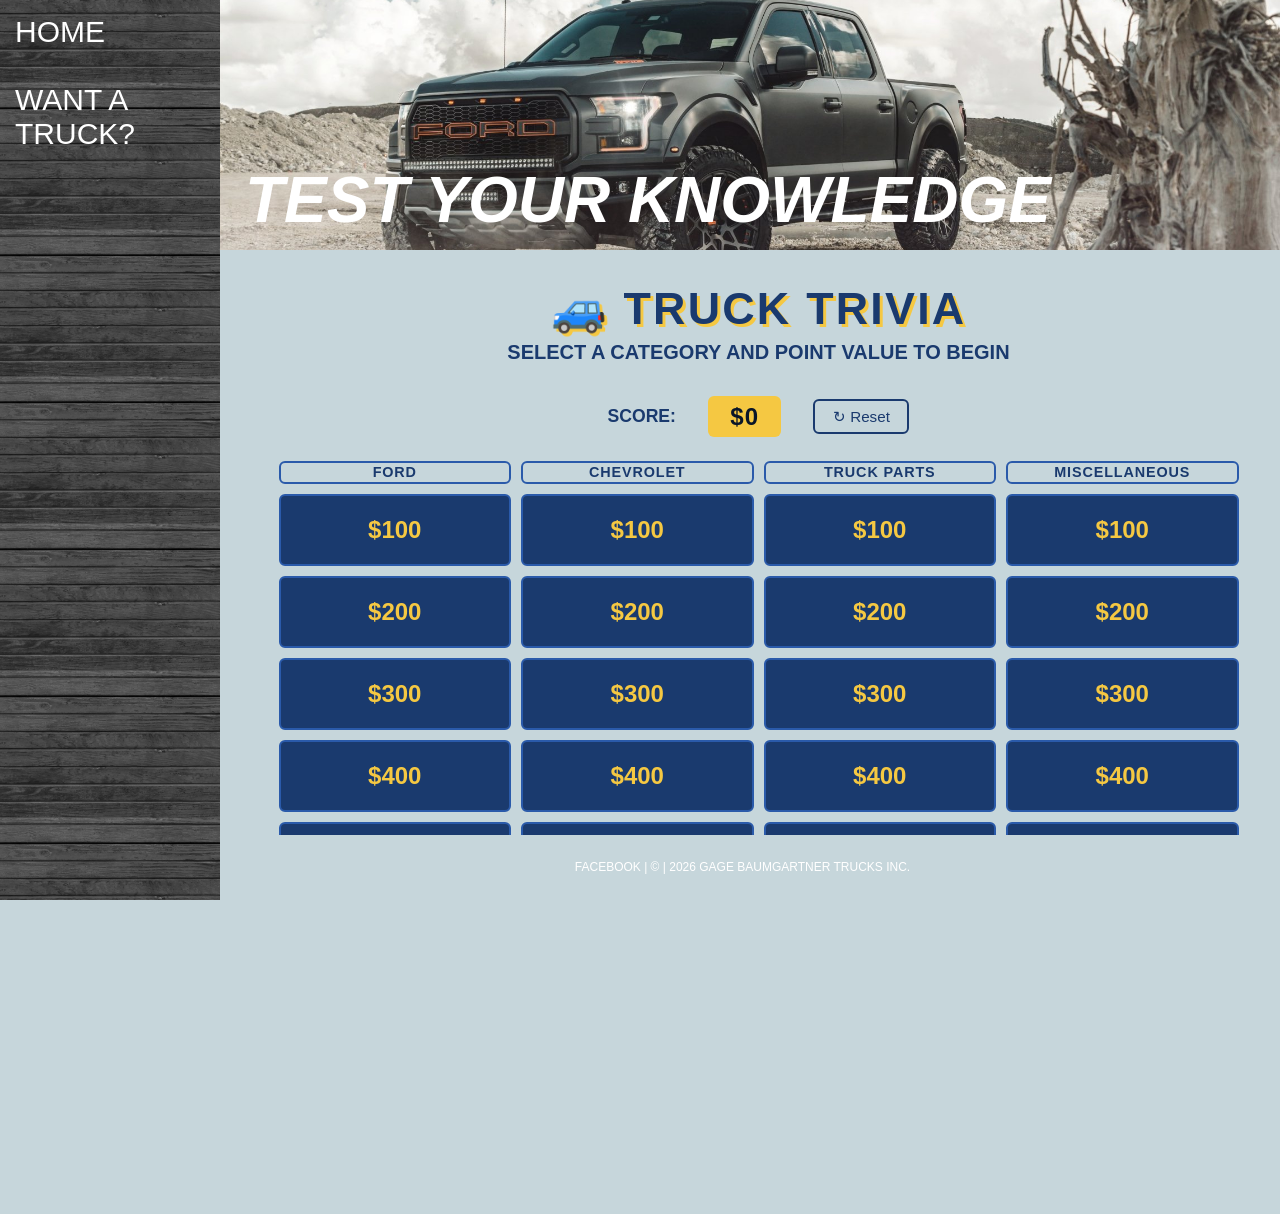
<file: minigame.html>
<!DOCTYPE html>
<html lang="en">
<head>
    <meta charset="UTF-8">
    <meta name="viewport" content="width=device-width, initial-scale=1.0">
    <title>Document</title>
     <link href="css/truckstyles.css" rel="stylesheet"/>
</head>
<body>
    
<div class="common header"></div>
<div class="common headertext"><h1>TEST YOUR KNOWLEDGE</h1> </div>



<div class="common leftmenu">
    <a href="index.html">HOME</a> <br> <br>
<a href="truck.html">WANT A TRUCK?</a>
</div>

<div class="common topmid">
<!-- TRUCK TRIVIA — paste this into your main body div -->
<style>
  #truck-trivia * { box-sizing: border-box; margin: 0; padding: 0; }

  #truck-trivia {
    font-family: 'Segoe UI', Arial, sans-serif;
    background: transparent;
    color: #fff;
    padding: 2rem 1rem;
    min-height: 100vh;
    width: 100%;
  }

  #tt-header {
    text-align: center;
    margin-bottom: 2rem;
  }

  #tt-header h1 {
    font-size: 2.8rem;
    font-weight: 900;
    letter-spacing: 0.05em;
    color: #1a3a6e;
    text-transform: uppercase;
    text-shadow: 3px 3px 0 #f5c842;
  }

  #tt-header p {
    color: #1a3a6e;
    font-size: 20px;
    font-weight: bolder;
    margin-top: 0.4rem;
  }

  #tt-scoreboard {
    display: flex;
    justify-content: center;
    align-items: center;
    gap: 2rem;
    margin-bottom: 1.5rem;
    font-size: 1.1rem;
    color: #1a3a6e;
    font-weight: bolder;
  }

  #tt-score-display {
    background: #f5c842;
    color: #0a1628;
    font-weight: 900;
    font-size: 1.5rem;
    padding: 0.4rem 1.4rem;
    border-radius: 6px;
    letter-spacing: 0.04em;
  }

  #tt-reset-btn {
    background: transparent;
    border: 2px solid #1a3a6e;
    color: #1a3a6e;
    padding: 0.4rem 1.1rem;
    border-radius: 6px;
    cursor: pointer;
    font-size: 0.95rem;
    transition: background 0.15s, color 0.15s;
  }

  #tt-reset-btn:hover { background: #aac4e8; color: #0a1628; }

  #tt-board {
    display: grid;
    grid-template-columns: repeat(4, 1fr);
    gap: 10px;
    max-width: 960px;
    margin: 0 auto 2rem;
  }

  .tt-cat-header {
    background: transparent;
    color: #1a3a6e;
    text-align: center;
    font-weight: 800;
    font-size: 0.9rem;
    text-transform: uppercase;
    letter-spacing: 0.06em;
    padding: 0.85rem 0.5rem;
    border-radius: 6px;
    border: 2px solid #2a5aaa;
    line-height: 1.3;
  }

  .tt-cell {
    background: #1a3a6e;
    border: 2px solid #2a5aaa;
    border-radius: 6px;
    text-align: center;
    font-size: 1.5rem;
    font-weight: 900;
    color: #f5c842;
    padding: 1rem 0.5rem;
    cursor: pointer;
    transition: background 0.15s, transform 0.1s, opacity 0.2s;
    user-select: none;
    min-height: 72px;
    display: flex;
    align-items: center;
    justify-content: center;
  }

  .tt-cell:hover:not(.tt-used) {
    background: #254e9e;
    transform: scale(1.03);
  }

  .tt-cell.tt-used {
    background: #0d2040;
    color: #0d2040;
    border-color: #142a52;
    cursor: default;
    pointer-events: none;
  }

  /* Modal */
  #tt-modal-backdrop {
    display: none;
    position: fixed;
    inset: 0;
    background: rgba(0,0,0,0.75);
    z-index: 9999;
    align-items: center;
    justify-content: center;
    padding: 1rem;
  }

  #tt-modal-backdrop.active { display: flex; }

  #tt-modal {
    background: #0f2040;
    border: 3px solid #f5c842;
    border-radius: 12px;
    max-width: 600px;
    width: 100%;
    padding: 2rem;
    text-align: center;
  }

  #tt-modal-pts {
    font-size: 1rem;
    color: #f5c842;
    font-weight: 800;
    text-transform: uppercase;
    letter-spacing: 0.1em;
    margin-bottom: 0.5rem;
  }

  #tt-modal-cat {
    font-size: 0.85rem;
    color: #aac4e8;
    margin-bottom: 1.5rem;
    text-transform: uppercase;
    letter-spacing: 0.06em;
  }

  #tt-modal-q {
    font-size: 1.35rem;
    font-weight: 600;
    line-height: 1.5;
    color: #fff;
    margin-bottom: 2rem;
    min-height: 3rem;
  }

  #tt-modal-choices {
    display: grid;
    grid-template-columns: 1fr 1fr;
    gap: 10px;
    margin-bottom: 1.5rem;
  }

  .tt-choice-btn {
    background: #1a3a6e;
    border: 2px solid #2a5aaa;
    color: #e8f0fc;
    border-radius: 8px;
    padding: 0.75rem 0.75rem;
    font-size: 0.95rem;
    cursor: pointer;
    transition: background 0.15s, border-color 0.15s;
    line-height: 1.35;
  }

  .tt-choice-btn:hover:not(:disabled) {
    background: #254e9e;
    border-color: #5588dd;
  }

  .tt-choice-btn.correct {
    background: #1a5e2a;
    border-color: #3dba5e;
    color: #b6f0c4;
  }

  .tt-choice-btn.wrong {
    background: #5c1a1a;
    border-color: #bb3333;
    color: #f0b6b6;
  }

  .tt-choice-btn:disabled { cursor: default; }

  #tt-modal-feedback {
    font-size: 1rem;
    font-weight: 700;
    min-height: 1.4rem;
    margin-bottom: 1rem;
  }

  #tt-modal-feedback.correct { color: #3dba5e; }
  #tt-modal-feedback.wrong   { color: #ee5555; }

  #tt-modal-answer {
    font-size: 0.9rem;
    color: #aac4e8;
    min-height: 1.2rem;
    margin-bottom: 1.2rem;
    line-height: 1.5;
  }

  #tt-modal-continue {
    background: #f5c842;
    color: #0a1628;
    border: none;
    border-radius: 8px;
    padding: 0.65rem 2.2rem;
    font-size: 1.05rem;
    font-weight: 800;
    cursor: pointer;
    display: none;
    transition: background 0.15s;
  }

  #tt-modal-continue:hover { background: #ffd84a; }

  /* Win screen */
  #tt-win-screen {
    display: none;
    text-align: center;
    max-width: 500px;
    margin: 3rem auto;
    padding: 2.5rem;
    background: #0f2040;
    border: 3px solid #f5c842;
    border-radius: 14px;
  }

  #tt-win-screen h2 {
    font-size: 2rem;
    color: #f5c842;
    margin-bottom: 0.5rem;
  }

  #tt-win-screen p {
    color: #aac4e8;
    margin-bottom: 1.5rem;
  }

  #tt-win-screen .tt-final-score {
    font-size: 3rem;
    font-weight: 900;
    color: #fff;
    margin: 0.5rem 0 1.5rem;
  }

  #tt-play-again {
    background: #f5c842;
    color: #0a1628;
    border: none;
    border-radius: 8px;
    padding: 0.7rem 2.2rem;
    font-size: 1.1rem;
    font-weight: 800;
    cursor: pointer;
  }

  #tt-play-again:hover { background: #ffd84a; }

  @media (max-width: 600px) {
    #tt-header h1 { font-size: 1.9rem; }
    #tt-board { gap: 6px; }
    .tt-cat-header { font-size: 0.72rem; padding: 0.6rem 0.25rem; }
    .tt-cell { font-size: 1.15rem; min-height: 56px; padding: 0.6rem 0.2rem; }
    #tt-modal-choices { grid-template-columns: 1fr; }
    #tt-modal-q { font-size: 1.1rem; }
  }
</style>

<div id="truck-trivia">
  <div id="tt-header">
    <h1>&#128665; Truck Trivia</h1>
    <p>Select a category and point value to begin</p>
  </div>

  <div id="tt-scoreboard">
    <span>Score:</span>
    <span id="tt-score-display">$0</span>
    <button id="tt-reset-btn">&#8635; Reset</button>
  </div>

  <div id="tt-board"></div>
  <div id="tt-win-screen">
    <h2>&#127942; Game Complete!</h2>
    <p>Your final score:</p>
    <div class="tt-final-score" id="tt-final-score-val">$0</div>
    <p id="tt-win-msg"></p>
    <button id="tt-play-again">Play Again</button>
  </div>
</div>

<!-- Modal -->
<div id="tt-modal-backdrop">
  <div id="tt-modal">
    <div id="tt-modal-pts"></div>
    <div id="tt-modal-cat"></div>
    <div id="tt-modal-q"></div>
    <div id="tt-modal-choices"></div>
    <div id="tt-modal-feedback"></div>
    <div id="tt-modal-answer"></div>
    <button id="tt-modal-continue">Continue</button>
  </div>
</div>

<script>
(function() {
  const CATEGORIES = [
    { name: "Ford", short: "Ford" },
    { name: "Chevrolet", short: "Chevy" },
    { name: "Truck Parts", short: "Parts" },
    { name: "Miscellaneous", short: "Misc" }
  ];

  const QUESTIONS = [
    // ── FORD ──────────────────────────────────────────────────────────────
    [
      {
        pts: 100,
        q: "In what year did Ford introduce the F-Series pickup truck?",
        choices: ["1942", "1948", "1955", "1961"],
        answer: 1,
        explain: "The Ford F-Series debuted in 1948 as the 'Bonus-Built' truck line."
      },
      {
        pts: 200,
        q: "What is the maximum towing capacity of the 2024 Ford F-150 (properly equipped)?",
        choices: ["10,000 lbs", "12,500 lbs", "14,000 lbs", "13,500 lbs"],
        answer: 3,
        explain: "The 2024 F-150 can tow up to 13,500 lbs when properly equipped."
      },
      {
        pts: 300,
        q: "Which generation of the F-Series was the first to use an aluminum-alloy body, starting with the 2015 model year?",
        choices: ["12th gen", "13th gen", "14th gen", "11th gen"],
        answer: 1,
        explain: "The 13th generation (2015 F-150) introduced the high-strength, military-grade aluminum-alloy body."
      },
      {
        pts: 400,
        q: "What is the horsepower output of the 2024 F-150's 3.5L PowerBoost Full Hybrid V6 engine?",
        choices: ["400 hp", "430 hp", "450 hp", "380 hp"],
        answer: 1,
        explain: "The 3.5L PowerBoost Full Hybrid V6 produces 430 hp and 570 lb-ft of torque."
      },
      {
        pts: 500,
        q: "The Ford F-Series has been the best-selling vehicle in the United States for how many consecutive years (as of 2024)?",
        choices: ["35 years", "42 years", "47 years", "30 years"],
        answer: 2,
        explain: "The F-Series has been the best-selling vehicle in the U.S. for 47 consecutive years as of 2024."
      }
    ],

    // ── CHEVROLET ─────────────────────────────────────────────────────────
    [
      {
        pts: 100,
        q: "What name has Chevrolet used for its full-size pickup truck since 1988?",
        choices: ["C/K Series", "Silverado", "Colorado", "Apache"],
        answer: 1,
        explain: "Chevy introduced the Silverado name for its full-size pickup in 1988 (and relaunched it as a standalone nameplate in 1999)."
      },
      {
        pts: 200,
        q: "What is the maximum payload capacity of the 2024 Chevrolet Silverado 1500?",
        choices: ["1,500 lbs", "1,800 lbs", "2,250 lbs", "2,000 lbs"],
        answer: 3,
        explain: "The 2024 Silverado 1500 offers a maximum payload of up to 2,250 lbs."
      },
      {
        pts: 300,
        q: "Chevrolet's classic 'Task Force' series trucks were produced in which decade?",
        choices: ["1940s", "1950s", "1960s", "1970s"],
        answer: 1,
        explain: "The Task Force series ran from 1955 to 1959, making it a 1950s icon."
      },
      {
        pts: 400,
        q: "The 2024 Silverado 1500 with the 2.7L Turbo High-Output engine produces how much torque?",
        choices: ["350 lb-ft", "390 lb-ft", "420 lb-ft", "430 lb-ft"],
        answer: 3,
        explain: "The 2.7L Turbo High-Output four-cylinder produces 430 lb-ft of torque."
      },
      {
        pts: 500,
        q: "In what year did Chevrolet first offer an independent front suspension on its C/K pickup trucks?",
        choices: ["1960", "1967", "1973", "1955"],
        answer: 0,
        explain: "Chevy's C/K trucks debuted in 1960, and the 'C' (2WD) variants featured an independent front suspension — a first for a domestic full-size pickup."
      }
    ],

    // ── TRUCK PARTS ───────────────────────────────────────────────────────
    [
      {
        pts: 100,
        q: "What is the term for the part of a truck that connects the cab to the frame and absorbs road vibrations?",
        choices: ["Body mount", "Cab isolator", "Jounce bumper", "Torque rod"],
        answer: 0,
        explain: "Body mounts (also called cab mounts) isolate the cab from the frame to reduce noise and vibration."
      },
      {
        pts: 200,
        q: "A truck's 'GVWR' rating refers to what?",
        choices: [
          "Gross Vehicle Weight Rating",
          "General Vehicle Warranty Requirement",
          "Gear Verified Weight Ratio",
          "Ground Vehicle Width Restriction"
        ],
        answer: 0,
        explain: "GVWR stands for Gross Vehicle Weight Rating — the maximum loaded weight the truck is designed to handle."
      },
      {
        pts: 300,
        q: "What component in a truck's drivetrain allows the wheels to rotate at different speeds during a turn?",
        choices: ["Transfer case", "Differential", "Torque converter", "CV axle"],
        answer: 1,
        explain: "The differential allows the inner and outer wheels to rotate at different speeds when cornering."
      },
      {
        pts: 400,
        q: "What does a truck's 'leaf spring' suspension primarily consist of?",
        choices: [
          "Coiled steel wire",
          "Multiple layered steel strips bolted together",
          "Air-filled rubber bladders",
          "Hydraulic fluid chambers"
        ],
        answer: 1,
        explain: "Leaf springs are made of multiple layers (leaves) of curved steel strips clamped together, commonly used in truck rear suspensions."
      },
      {
        pts: 500,
        q: "In a diesel pickup truck, what is the primary function of the EGR (Exhaust Gas Recirculation) system?",
        choices: [
          "Increase fuel economy by recycling unburned fuel",
          "Reduce NOx emissions by recirculating exhaust back into the intake",
          "Cool the turbocharger with exhaust gases",
          "Boost low-end torque by increasing intake pressure"
        ],
        answer: 1,
        explain: "EGR recirculates a portion of exhaust gas back into the intake to lower combustion temperatures and reduce nitrogen oxide (NOx) emissions."
      }
    ],

    // ── MISCELLANEOUS ─────────────────────────────────────────────────────
    [
      {
        pts: 100,
        q: "Which truck is nicknamed 'The Bowtie' by its fans, referencing Chevrolet's logo?",
        choices: ["Ford F-150", "Chevy Silverado", "GMC Sierra", "Ram 1500"],
        answer: 1,
        explain: "Chevrolet's famous bowtie emblem has earned Chevy trucks the 'Bowtie' nickname among enthusiasts."
      },
      {
        pts: 200,
        q: "What does 'F-150' mean in Ford's truck naming convention? What does the '150' indicate?",
        choices: [
          "The truck's original base price in hundreds",
          "Its approximate half-ton payload class",
          "The engine displacement in cubic inches",
          "The truck's wheelbase in centimeters"
        ],
        answer: 1,
        explain: "The '150' places the F-150 in the half-ton class, a legacy naming convention referring to approximate payload capacity."
      },
      {
        pts: 300,
        q: "The Chevrolet Silverado and the GMC Sierra are built on the same platform. What is this shared platform called?",
        choices: ["Omega platform", "T1 platform", "GMT 900 legacy", "EcoTec3 platform"],
        answer: 1,
        explain: "GM's current full-size trucks ride on the T1 platform, which underpins both the Silverado and Sierra."
      },
      {
        pts: 400,
        q: "In drag racing slang, what does it mean when a Ford or Chevy truck 'breaks the beam' at the finish line?",
        choices: [
          "It spun a wheel and lost traction",
          "It crossed the finish line and broke the timing light beam",
          "It blew the engine on the final pass",
          "It left the starting line before the green light"
        ],
        answer: 1,
        explain: "Breaking the beam refers to the truck's front bumper crossing and interrupting the electronic timing beam at the finish line, stopping the clock."
      },
      {
        pts: 500,
        q: "Both Ford and Chevy offer a twin-turbocharged V6 in their half-ton trucks. Ford uses the EcoBoost; what is Chevrolet's turbocharged inline-4 high-output engine called?",
        choices: [
          "EcoTec3 2.7T",
          "Duramax 2.7T",
          "Vortec 2.7 Turbo",
          "L3B 2.7 Turbo"
        ],
        answer: 3,
        explain: "Chevy's high-output 2.7L turbocharged four-cylinder carries the internal RPO code L3B, delivering 420 hp and 430 lb-ft of torque in its high-output tune."
      }
    ]
  ];

  const VALUES = [100, 200, 300, 400, 500];

  let score = 0;
  let usedCells = {};
  let totalCells = CATEGORIES.length * VALUES.length;
  let answeredCount = 0;
  let currentCell = null;

  function fmt(n) { return '$' + n.toLocaleString(); }

  function buildBoard() {
    const board = document.getElementById('tt-board');
    board.innerHTML = '';

    CATEGORIES.forEach(cat => {
      const hdr = document.createElement('div');
      hdr.className = 'tt-cat-header';
      hdr.textContent = cat.name;
      board.appendChild(hdr);
    });

    VALUES.forEach((val, vi) => {
      CATEGORIES.forEach((cat, ci) => {
        const cell = document.createElement('div');
        cell.className = 'tt-cell';
        cell.textContent = fmt(val);
        const key = ci + '-' + vi;
        if (usedCells[key]) cell.classList.add('tt-used');
        cell.addEventListener('click', () => openQuestion(ci, vi, cell, key));
        board.appendChild(cell);
      });
    });
  }

  function openQuestion(catIdx, valIdx, cell, key) {
    if (usedCells[key]) return;
    currentCell = { catIdx, valIdx, cell, key };

    const q = QUESTIONS[catIdx][valIdx];
    document.getElementById('tt-modal-pts').textContent = fmt(q.pts);
    document.getElementById('tt-modal-cat').textContent = CATEGORIES[catIdx].name;
    document.getElementById('tt-modal-q').textContent = q.q;
    document.getElementById('tt-modal-feedback').textContent = '';
    document.getElementById('tt-modal-feedback').className = '';
    document.getElementById('tt-modal-answer').textContent = '';
    document.getElementById('tt-modal-continue').style.display = 'none';

    const choicesEl = document.getElementById('tt-modal-choices');
    choicesEl.innerHTML = '';
    q.choices.forEach((choice, idx) => {
      const btn = document.createElement('button');
      btn.className = 'tt-choice-btn';
      btn.textContent = choice;
      btn.addEventListener('click', () => handleAnswer(idx, q));
      choicesEl.appendChild(btn);
    });

    document.getElementById('tt-modal-backdrop').classList.add('active');
  }

  function handleAnswer(chosen, q) {
    const allBtns = document.querySelectorAll('.tt-choice-btn');
    allBtns.forEach(btn => btn.disabled = true);

    const fb = document.getElementById('tt-modal-feedback');
    const ansEl = document.getElementById('tt-modal-answer');

    allBtns[q.answer].classList.add('correct');

    if (chosen === q.answer) {
      score += q.pts;
      fb.textContent = '&#10003; Correct! +' + fmt(q.pts);
      fb.className = 'correct';
    } else {
      allBtns[chosen].classList.add('wrong');
      score = Math.max(0, score - Math.round(q.pts * 0.5));
      fb.textContent = '&#10007; Incorrect. -' + fmt(Math.round(q.pts * 0.5));
      fb.className = 'wrong';
    }

    ansEl.textContent = q.explain;
    document.getElementById('tt-score-display').textContent = fmt(score);
    document.getElementById('tt-modal-continue').style.display = 'inline-block';

    usedCells[currentCell.key] = true;
    currentCell.cell.classList.add('tt-used');
    answeredCount++;
  }

  document.getElementById('tt-modal-continue').addEventListener('click', () => {
    document.getElementById('tt-modal-backdrop').classList.remove('active');
    if (answeredCount >= totalCells) showWinScreen();
  });

  function showWinScreen() {
    document.getElementById('tt-board').style.display = 'none';
    document.getElementById('tt-scoreboard').style.display = 'none';
    const ws = document.getElementById('tt-win-screen');
    ws.style.display = 'block';
    document.getElementById('tt-final-score-val').textContent = fmt(score);
    let msg = '';
    if (score >= 6000) msg = 'Expert level! You really know your trucks.';
    else if (score >= 3500) msg = 'Solid run — you know your way around a pickup.';
    else if (score >= 1500) msg = 'Not bad! Brush up on your truck trivia and try again.';
    else msg = 'Keep learning — there\'s more to trucks than meets the eye!';
    document.getElementById('tt-win-msg').textContent = msg;
  }

  function resetGame() {
    score = 0;
    usedCells = {};
    answeredCount = 0;
    document.getElementById('tt-score-display').textContent = '$0';
    document.getElementById('tt-board').style.display = 'grid';
    document.getElementById('tt-scoreboard').style.display = 'flex';
    document.getElementById('tt-win-screen').style.display = 'none';
    buildBoard();
  }

  document.getElementById('tt-reset-btn').addEventListener('click', resetGame);
  document.getElementById('tt-play-again').addEventListener('click', resetGame);

  buildBoard();
})();
</script>
<!-- END TRUCK TRIVIA -->


</div>


<div class="common footer">
  <a href="https://www.facebook.com/gage.baumgartner.2025" target="_blank">Facebook</a> | &copy; | 2026 Gage Baumgartner Trucks Inc.
</div>

</body>
</html>
</file>
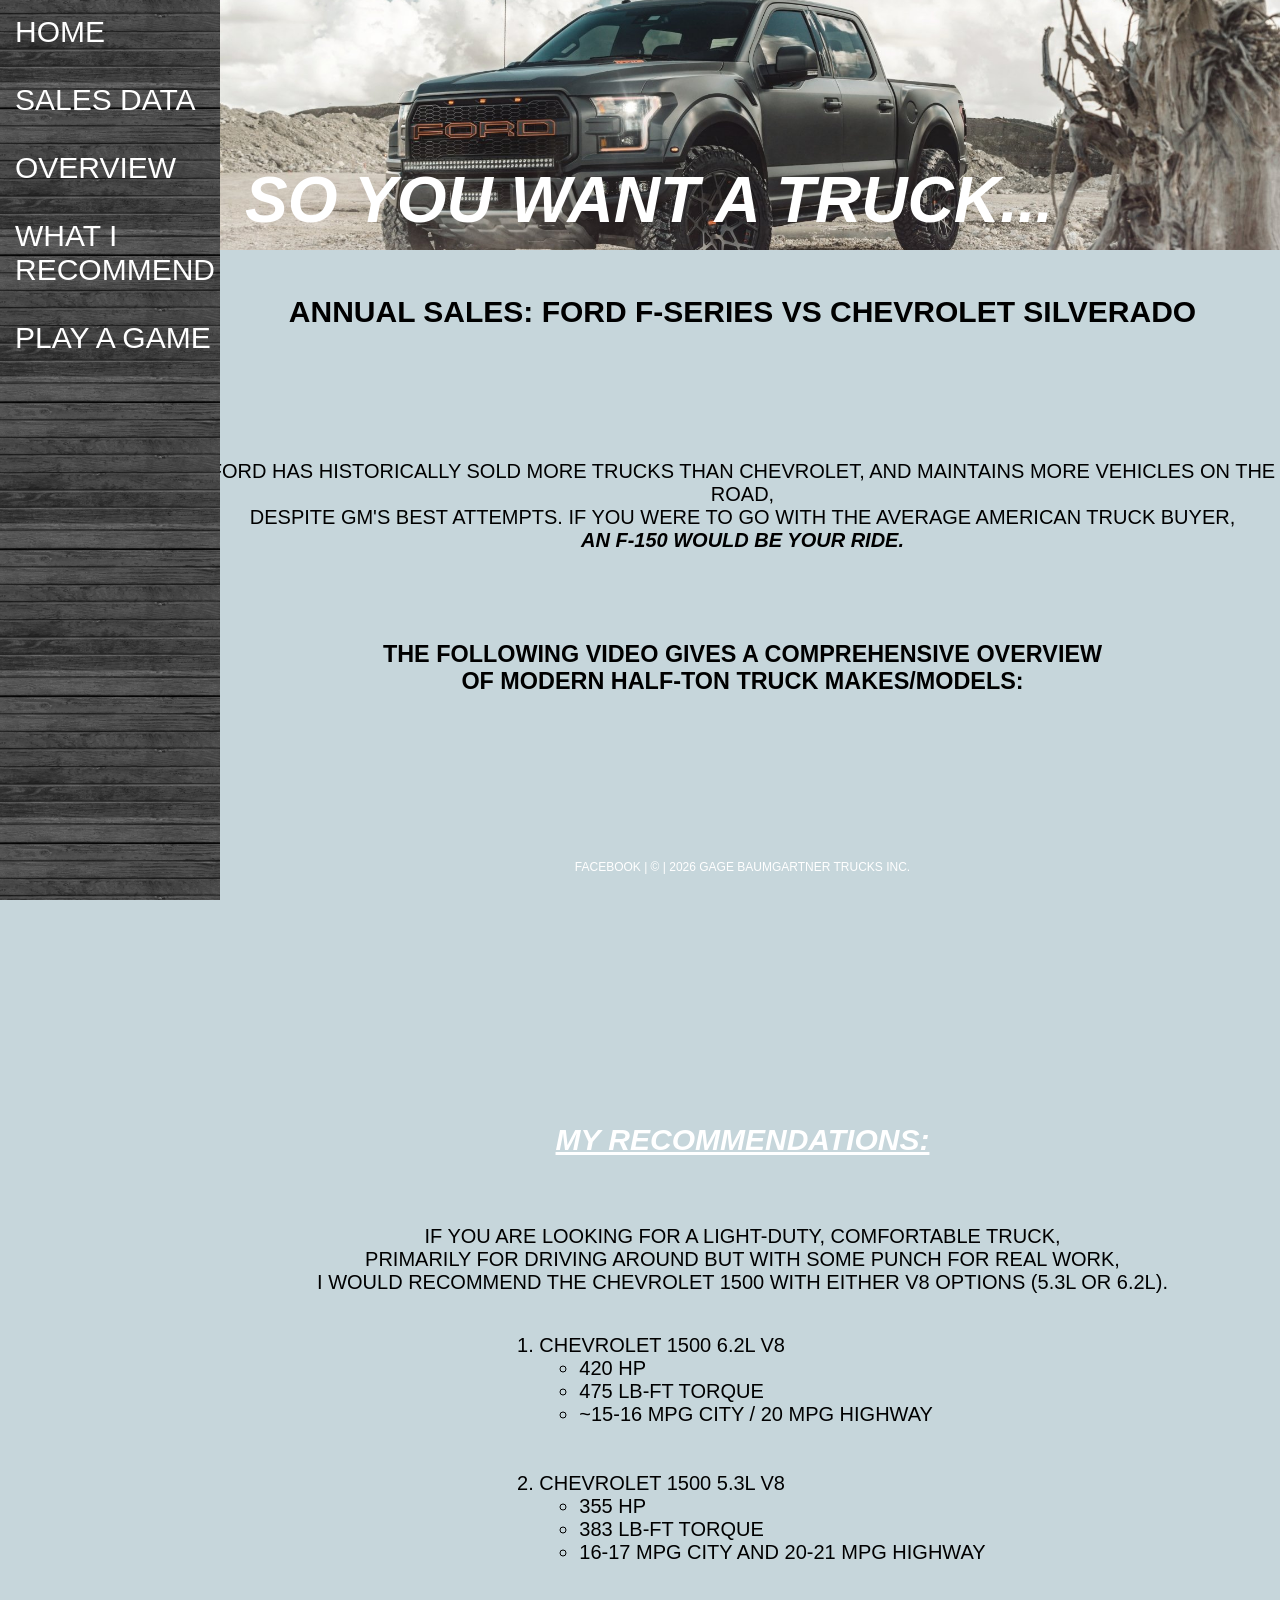
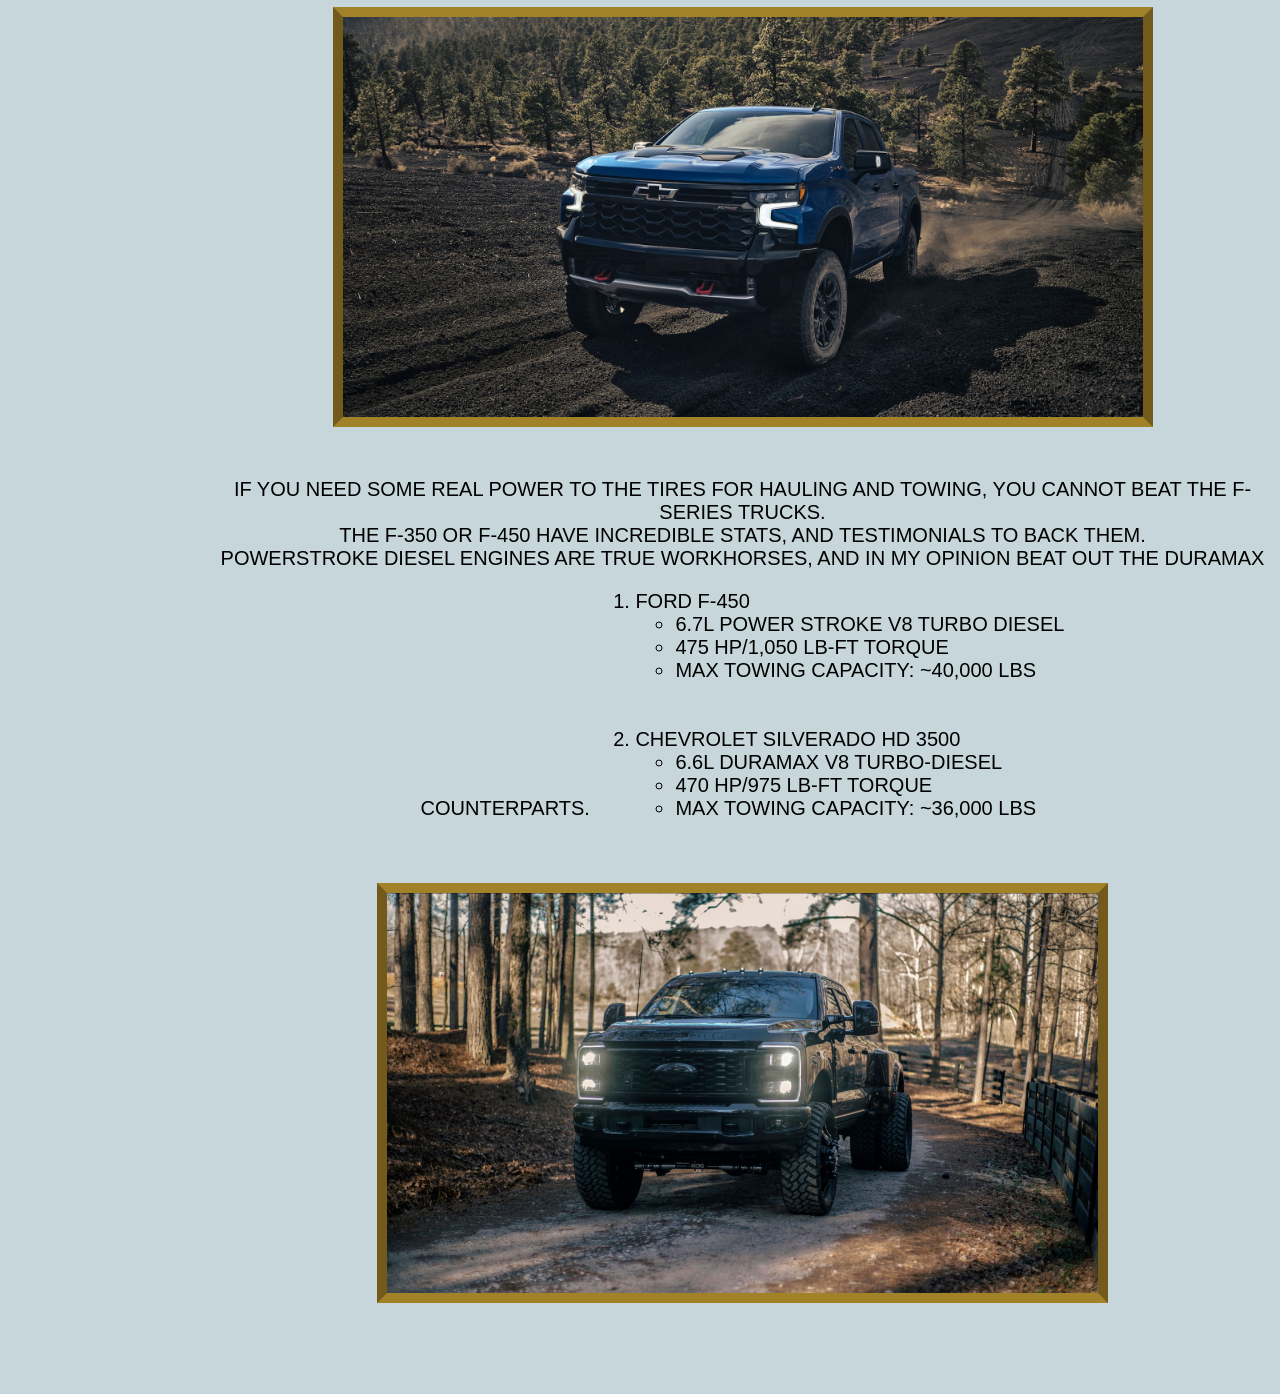
<file: truck.html>
<!DOCTYPE html>
<html lang="en">
<head>
    <meta charset="UTF-8">
    <meta name="viewport" content="width=device-width, initial-scale=1.0">
    <title>Truck page - FROM SCRATCH</title>
    <link href="css/truckstyles.css" rel="stylesheet"/>
</head>
<body id="top">
<div class="common header"></div>
<div class="common headertext"><h1>SO YOU WANT A TRUCK...</h1> </div>
<div class="common topmid" style="padding-top: 20px;">

            <!--Tableau Graph-->
    <h2 id="SALES">ANNUAL SALES: FORD F-SERIES VS CHEVROLET SILVERADO</h2>
        <div class="graph" class='tableauPlaceholder' id='viz1776126577769' style='position: relative'><noscript><a href='#'><img alt='&lt;Pickup 
    Truck Sales: Ford vs. Chevy&gt; ' src='https:&#47;&#47;public.tableau.com&#47;static&#47;images&#47;Tr&#47;TruckData_17761166911600&#47;Sheet1&#47;1_rss.png' 
    style='border: none' /></a></noscript><object class='tableauViz'  style='display:none;'><param name='host_url' value='https%3A%2F%2Fpublic.tableau.com%2F' /> 
        <param name='embed_code_version' value='3' /> <param name='site_root' value='' /><param name='name' value='TruckData_17761166911600&#47;Sheet1' />
        <param name='tabs' value='no' /><param name='toolbar' value='yes' /><param name='static_image' 
        value='https:&#47;&#47;public.tableau.com&#47;static&#47;images&#47;Tr&#47;TruckData_17761166911600&#47;Sheet1&#47;1.png' /> 
        <param name='animate_transition' value='yes' /><param name='display_static_image' value='yes' /><param name='display_spinner' value='yes' />
        <param name='display_overlay' value='yes' /><param name='display_count' value='yes' /><param name='language' value='en-US' />
        <param name='filter' value='publish=yes' /></object></div>                <script type='text/javascript'>                    
        var divElement = document.getElementById('viz1776126577769');                   
         var vizElement = divElement.getElementsByTagName('object')[0];                   
          vizElement.style.width='100%';vizElement.style.height=(divElement.offsetWidth*0.75)+'px';                   
           var scriptElement = document.createElement('script');                    
           scriptElement.src = 'https://public.tableau.com/javascripts/api/viz_v1.js';                    
           vizElement.parentNode.insertBefore(scriptElement, vizElement);                
           </script>
           <br><br>

           <P>FORD HAS HISTORICALLY SOLD MORE TRUCKS THAN CHEVROLET, AND MAINTAINS MORE VEHICLES ON THE ROAD, <BR>
            DESPITE GM'S BEST ATTEMPTS. IF YOU WERE TO GO WITH THE AVERAGE AMERICAN TRUCK BUYER, <BR>
                <SPAN style="font-style: italic; font-weight: bold;" >AN F-150 WOULD BE YOUR RIDE.</SPAN>
           </P> <br><br>
<!--Embedded Youtube Video-->
           <h3 id="OVERVIEW">THE FOLLOWING VIDEO GIVES A COMPREHENSIVE OVERVIEW <br>
            OF MODERN HALF-TON TRUCK MAKES/MODELS:</h3>
        <iframe style="padding-top: 20px; padding-bottom: 40px;" width="560" height="315" src="https://www.youtube.com/embed/BQokbz8cWm0?si=1HulfcscZFk2qDpA" 
            title="YouTube video player" frameborder="0" allow="accelerometer; autoplay; clipboard-write; 
            encrypted-media; gyroscope; picture-in-picture; web-share" 
            referrerpolicy="strict-origin-when-cross-origin" allowfullscreen>
        </iframe>
<!--Overview/Opinion-->
        <h2 id="RECOMMENDATION" style="font-style: italic; font-weight: bold; color: white; text-decoration: underline;">MY RECOMMENDATIONS:</h2><br>
        <p style="text-transform: uppercase;" >If you are looking for a light-duty, comfortable truck, <br>
            primarily for driving around but with some punch for real work, <br>
            I would recommend the Chevrolet 1500 with either V8 options (5.3L or 6.2L). <br>
            <ol>
                <li>chevrolet 1500 6.2L v8</li>
                    <ul>
                        <li>420 hp</li>
                        <li>475 lb-ft torque</li>
                        <li>~15-16 mpg city / 20 mpg highway</li>
                    </ul> <br> <br>
                <li>chevrolet 1500 5.3L v8</li>
                    <ul>
                        <li>355 hp</li>
                        <li>383 lb-ft torque</li>
                        <li>16-17 MPG city and 20-21 MPG highway</li>
                    </ul>
            </ol> <br> <br>

            <img style="position: relative;" class="picframe" src="./assets/img/silveradozr2.jpg" alt="Chevy Silverado ZR2 with 6.2L V8">
            <br><br><br>
            If you need some real power to the tires for hauling and towing, you cannot beat the F-series trucks. <br>
            The F-350 or F-450 have incredible stats, and testimonials to back them. <br>
            Powerstroke diesel engines are true workhorses, and in my opinion beat out the Duramax counterparts.
            <ol>
                <li>ford f-450</li>
                    <ul>
                        <li>6.7L Power Stroke V8 Turbo Diesel</li>
                        <li>475 hp/1,050 lb-ft torque</li>
                        <li>Max Towing Capacity: ~40,000 lbs</li>
                    </ul> <br> <br>
                <li>chevrolet Silverado HD 3500</li>
                    <ul>
                        <li>6.6L Duramax V8 Turbo-Diesel</li>
                        <li>470 hp/975 lb-ft torque</li>
                        <li>Max Towing Capacity: ~36,000 lbs</li>
                    </ul>
            </ol>
        </p> <br>

    <img class="picframe" src="./assets/img/f350.jpg" alt="Ford F-350 dually work truck">
    <p>&nbsp;</p>
    <p>&nbsp;</p>

</div>
<div class="common leftmenu">
    <a href="index.html">HOME</a> <br> <br>
    <a href="#SALES">SALES DATA</a> <br><br>
    <a href="#OVERVIEW">OVERVIEW</a><br> <br>
    <a href="#RECOMMENDATION">WHAT I<BR>RECOMMEND</a> <br><br>
    <a href="minigame.html">PLAY A GAME</a>


</div>

<div class="common footer">
  <a href="https://www.facebook.com/gage.baumgartner.2025" target="_blank">Facebook</a> | &copy; | 2026 Gage Baumgartner Trucks Inc.
</div>



</body>
</html>
</file>
<file: css/truckstyles.css>
body{
    font-family:'Trebuchet MS', 'Lucida Sans Unicode', 'Lucida Grande', 'Lucida Sans', Arial, sans-serif;
    font-size: 20px;
    color: #ffffff;
    text-align: center;
    background-color: #c6d6db;
    text-transform: uppercase;
}

.common{
position: absolute;
}


.header{
    top: 0px;
    left: 205px;
    right: 0px;
    height: 250px;
    background-image: url(../assets/img/fordtruck.jpg);
    background-position: center;
    background-size: cover;
    background-repeat: no-repeat;
}

.headertext{
    top: 0px;
    left: 205px;
    right: 0px;
    height: 250px;
    font-size:xx-large;
    font-style: italic;
    text-align: left;
    padding-top: 120px;
    padding-left: 40px;
    z-index: 3;
    color: white;
}


.leftmenu{
    top: 0px;
    width: 205px;
    left: 0px;
    bottom: 0px;
    /* border-right: solid;
    border-color: white;
    border-width: 2px; */
    position: fixed;
    /* background-color:black; */
    background-image: url(../assets/img/woodback.jpg);
    background-position: center;
    background-size: contain;
    text-align: left;
    padding-top: 15px;
    padding-left: 15px;
    font-size: 30px;
    z-index: 6;
}


.footer{
    height: 40px;
    /* border-top: solid;
    border-width: 5px;
    border-color: black; */
    bottom: 0px;
    left: 205px;
    right: 0px;
    color: black;
    background-color: #c6d6db;
    position: fixed;
    color: white;
    font-size: 12px;
    padding-top: 25px;
}


.topmid{  
    top: 250px;
    bottom: 40px;
    left: 205px;
    right: 0px;
    /* border-bottom: solid;
    border-width: 5px;
    border-color: black; */
    background-color: #c6d6db;
    color: black;
}


.graph{
    left: 250px;
    width: 800px;
    padding-top: 20px;
    padding-bottom: 20px;
}

.picframe{
   height: 400px;
    border-style: solid;
    border-width: 10px;
    border-left-color: #715a1c;
    border-right-color: #715a1c;
    border-top-color: #a28228;
    border-bottom-color: #a28228;
}

a{
    color: white;
    text-decoration: none;
}

a:hover{
    font-weight: bold;
}

ol{
    display: inline-block;
    text-align: left;
    text-transform: uppercase;
}
</file>
